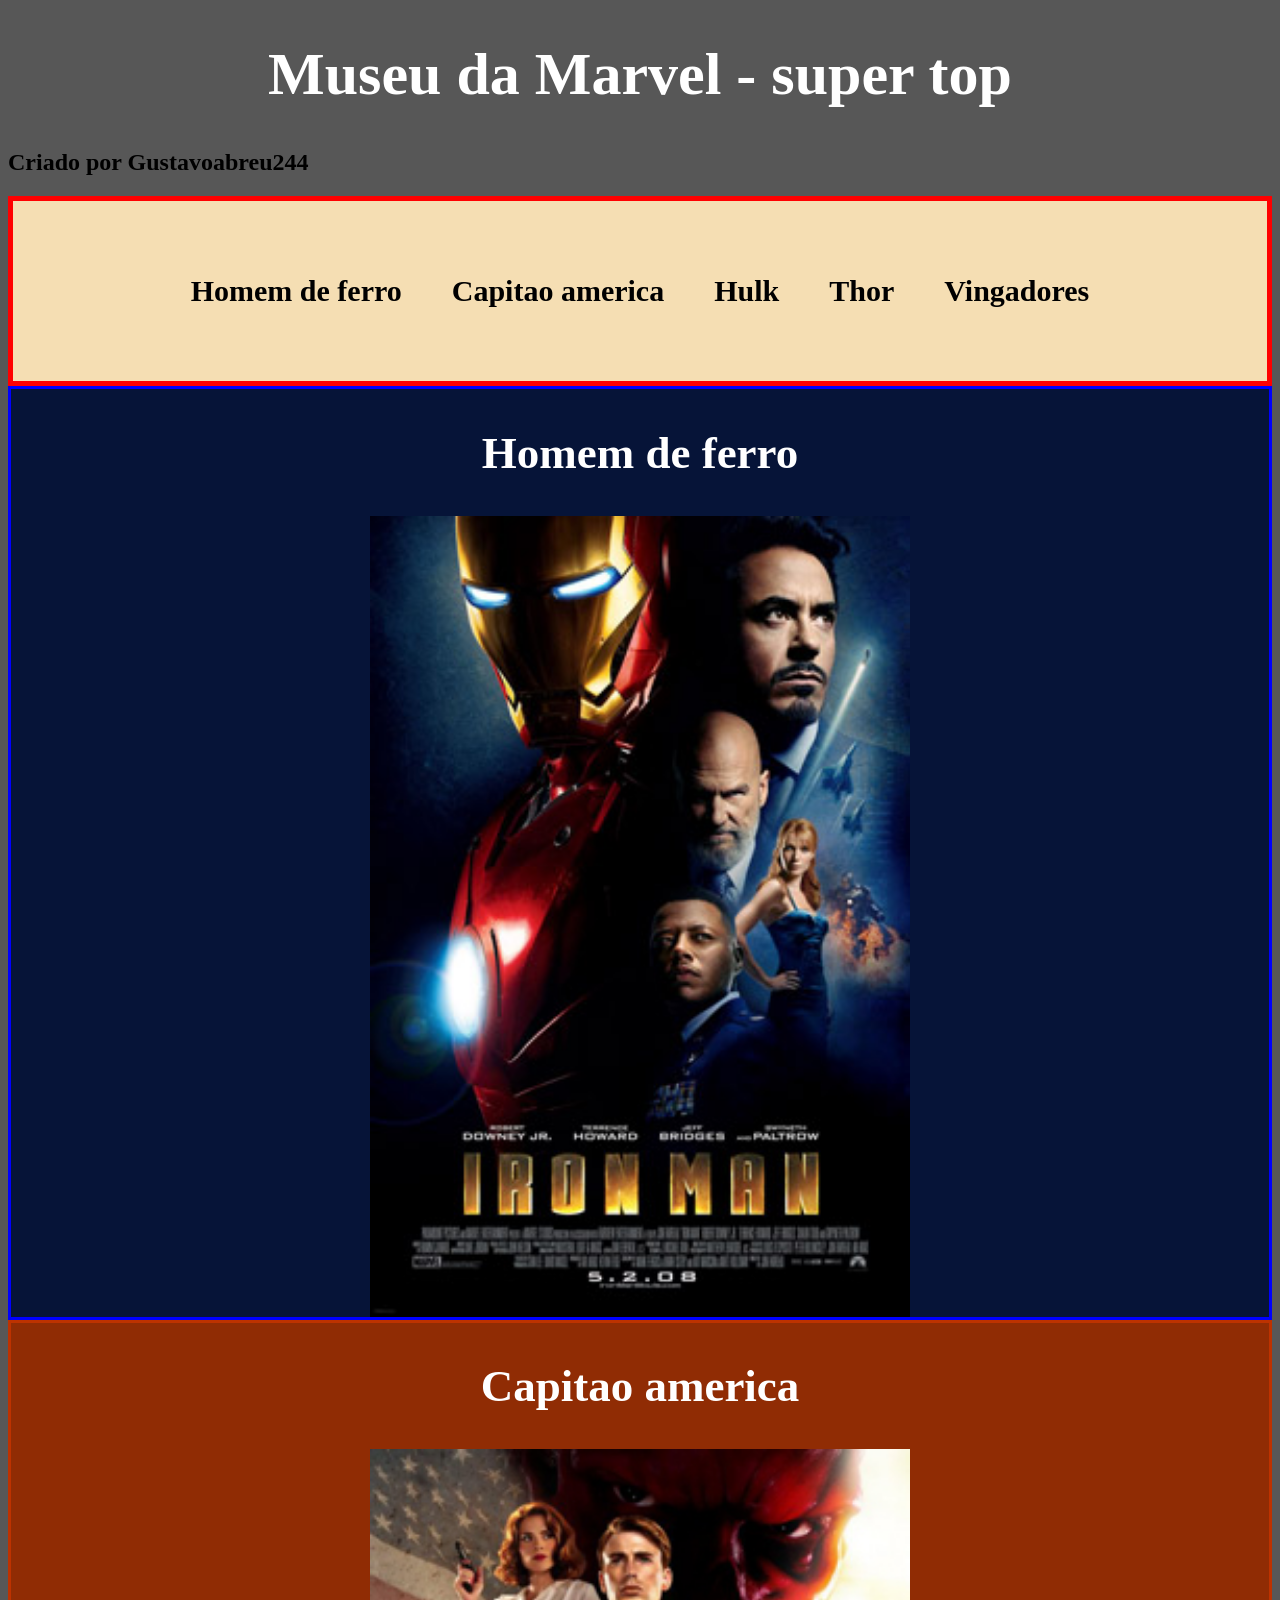
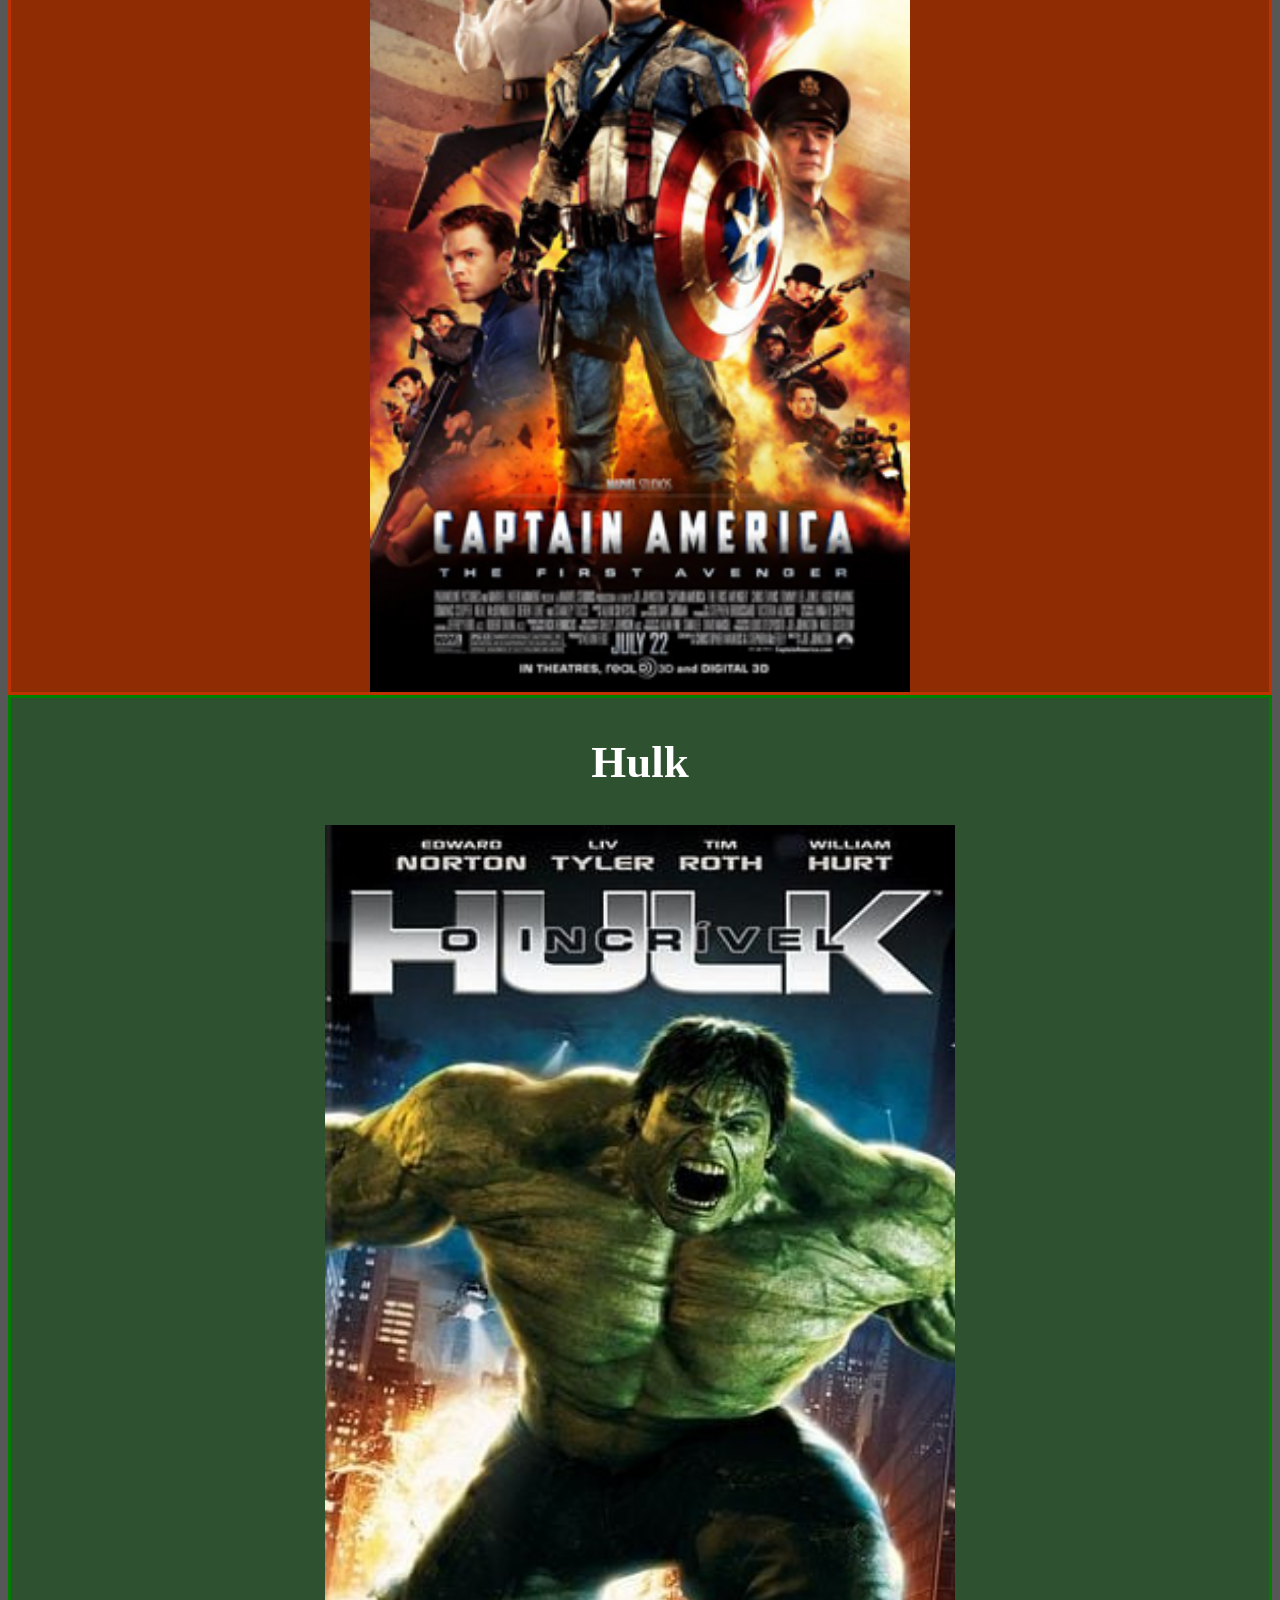
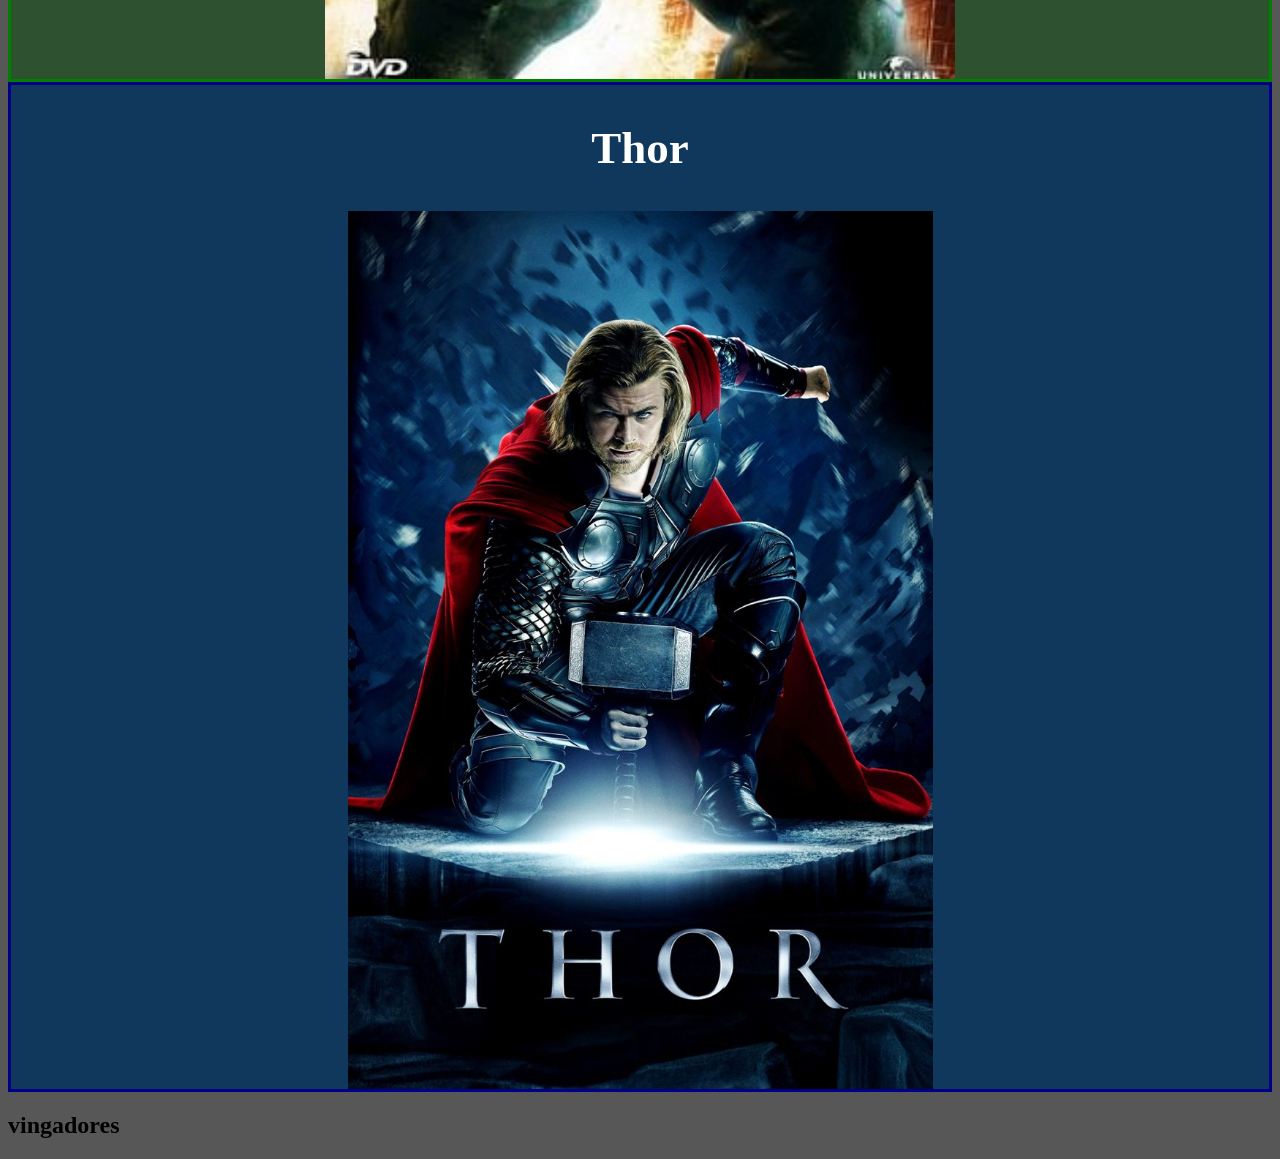
<file: index.html>
<!DOCTYPE html>
<html lang="pt-br">
<head>
    <meta charset="UTF-8">
    <meta name="viewport" content="width=device-width, initial-scale=1.0">
    <title>Marvel</title>
    <link rel="stylesheet" href="assets/css/index.css">
</head>
<body>
    <h1>Museu da Marvel - super top</h1>
    <h2>Criado por Gustavoabreu244</h2>
    <div id="menu">
        <a href="#homemferro">Homem de ferro</a>
        <a href="#capitaoamerica">Capitao america</a>
        <a href="#hulk">Hulk</a>
        <a href="#thor">Thor</a>
        <a href="vingadore.html">Vingadores</a>
    </div>
    <div id="homemferro" class="herois">
        <h2>Homem de ferro</h2>
        <img src="assets/imagens/Iron_Man_poster.jpg" alt="">
    </div>
    <div id="capitaoamerica"class="herois">
        <h2>Capitao america</h2>
        <img src="assets/imagens/Capitão_América_O_Primeiro_Vingador_-_Poster.jpg" alt="">
    </div>
    <div id="hulk"class="herois">
        <h2>Hulk</h2>
        <img src="assets/imagens/21048566_20131010182211313.jpg" alt="">
    </div>
    <div id="thor"class="herois">
        <h2>Thor</h2>
        <img src="assets/imagens/5ff0af99c2c5c4f79ba306da9153c8ac.jpg" alt="">
    </div>
    <div id="vingadores">
        <h2>vingadores</h2>
        <link rel="stylesheet" href="vingadore.html">
    </div>
</body>
</html>
</file>
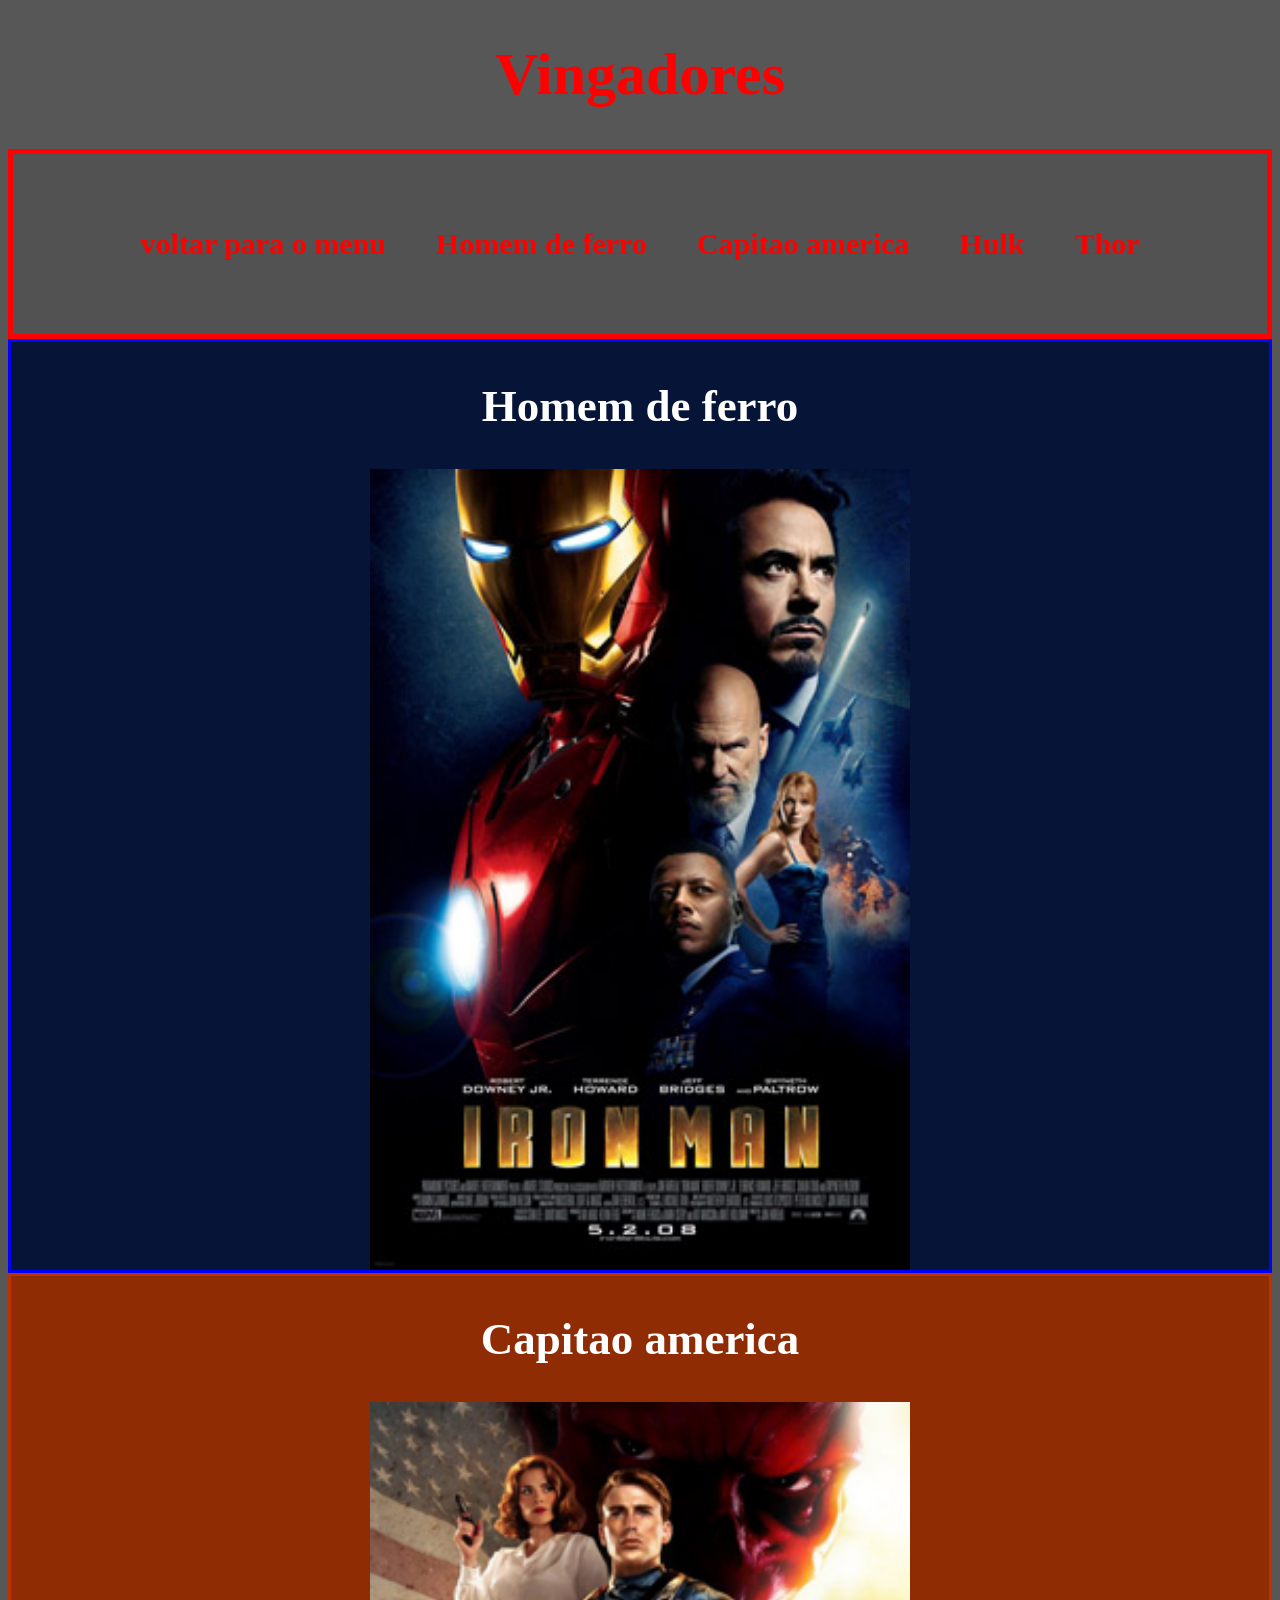
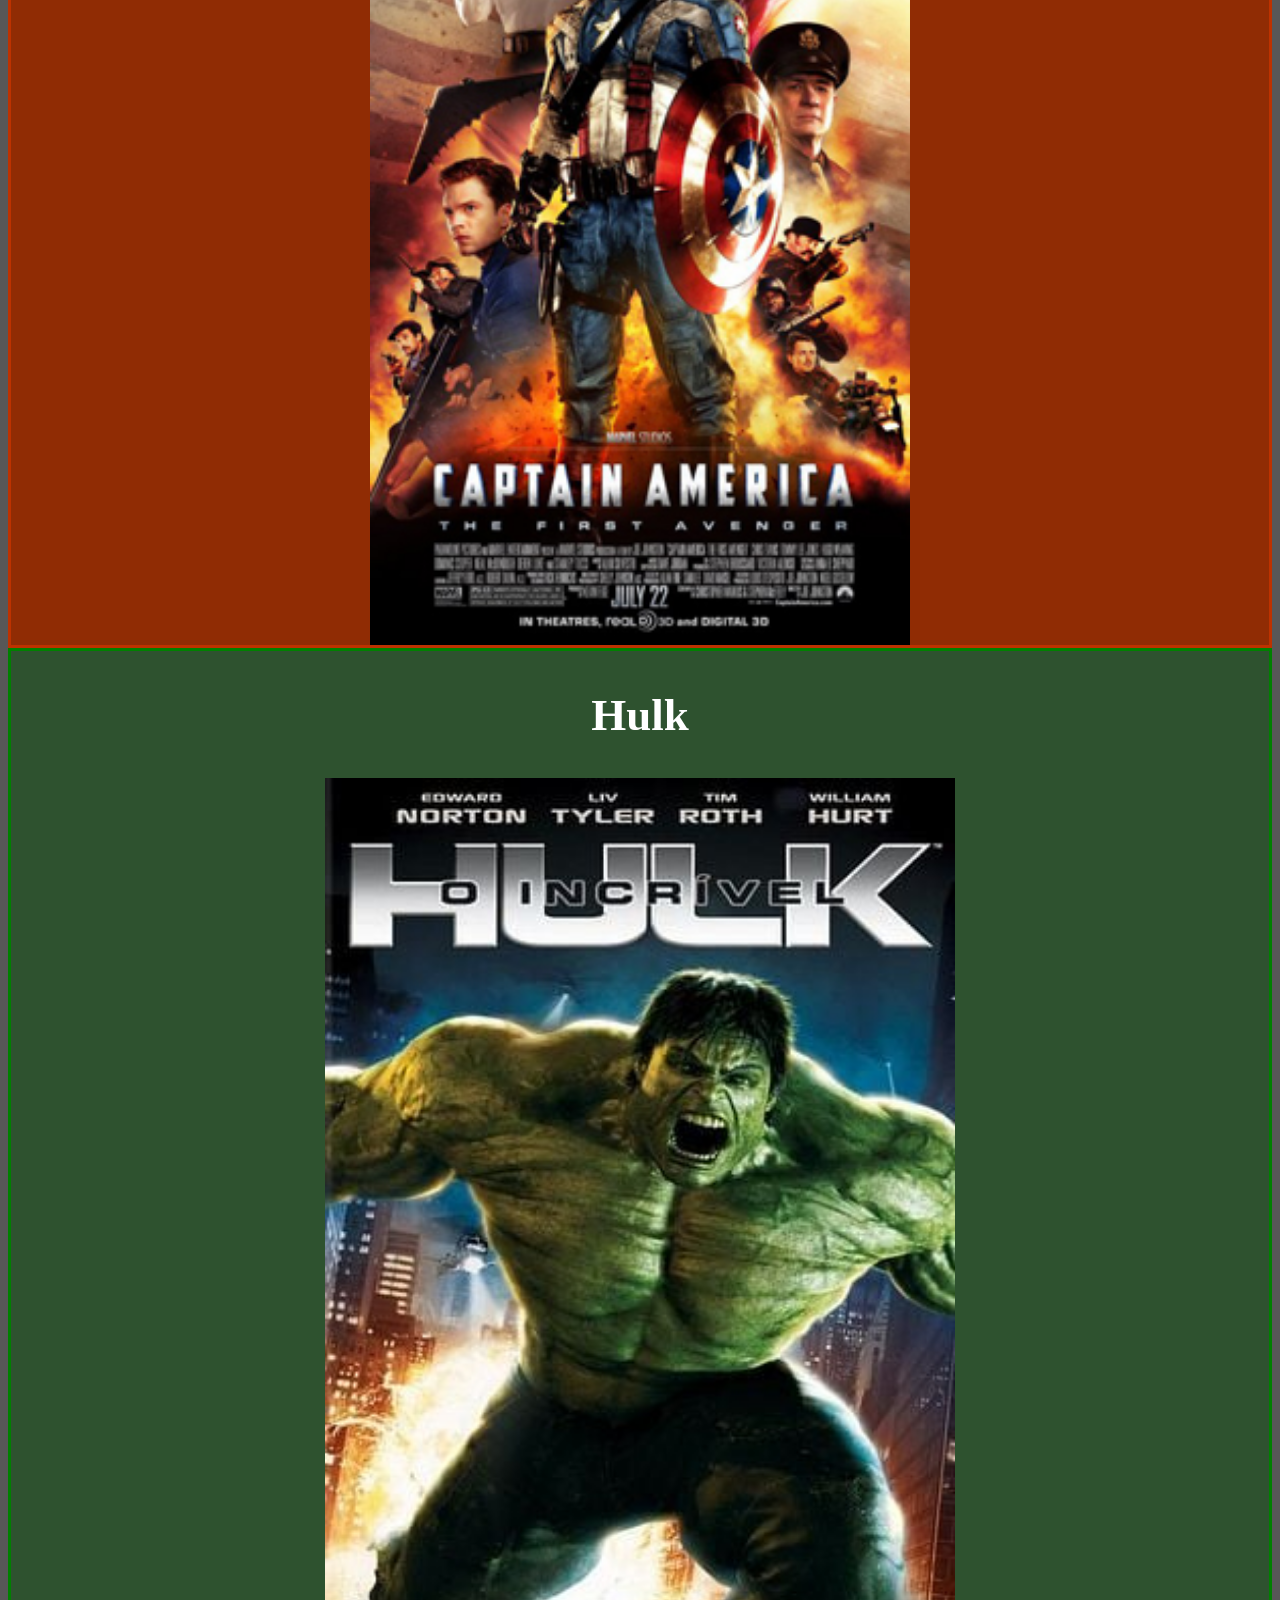
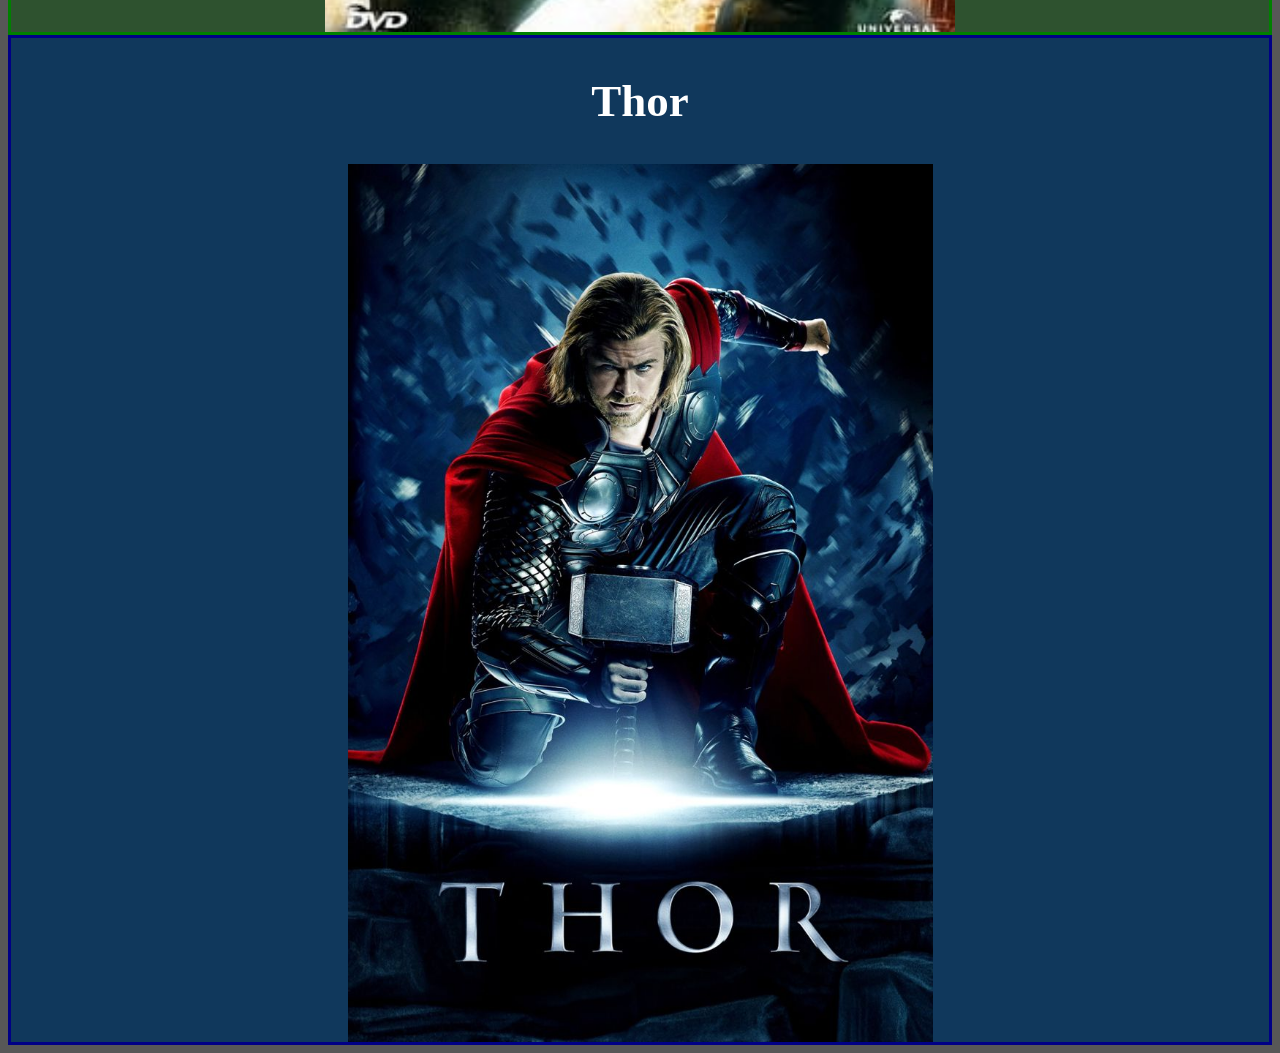
<file: vingadore.html>
<!DOCTYPE html>
<html lang="pt-br">
<head>
    <meta charset="UTF-8">
    <meta name="viewport" content="width=device-width, initial-scale=1.0">
    <title>Vingadores</title>
    <link rel="stylesheet" href="assets/css/vingadores.css">
    <link rel="stylesheet" href="assets/css/index.css">
</head>
<body>
    <h1 class="vingadores2">Vingadores</h1>
    <div id="menu1">
        <a href="index.html">voltar para o menu</a>
        <a href="#homemferro">Homem de ferro</a>
        <a href="#capitaoamerica">Capitao america</a>
        <a href="#hulk">Hulk</a>
        <a href="#thor">Thor</a>
    </div>
    <div id="vingadores"></div>
    <div id="homemferro" class="herois">
        <h2>Homem de ferro</h2>
        <img src="assets/imagens/Iron_Man_poster.jpg" alt="">
    </div>
    <div id="capitaoamerica"class="herois">
        <h2>Capitao america</h2>
        <img src="assets/imagens/Capitão_América_O_Primeiro_Vingador_-_Poster.jpg" alt="">
    </div>
    <div id="hulk"class="herois">
        <h2>Hulk</h2>
        <img src="assets/imagens/21048566_20131010182211313.jpg" alt="">
    </div>
    <div id="thor"class="herois">
        <h2>Thor</h2>
        <img src="assets/imagens/5ff0af99c2c5c4f79ba306da9153c8ac.jpg" alt="">
    </div>

</body>
</html>
</file>
<file: assets/css/index.css>
body{
    background-color: rgb(87, 87, 87);
}
h1{
   text-align: center;
   font-size: 60px;
   color: white;
}
#menu{
    height: 20vh;
    border: solid 5px red;
    display: flex;
    justify-content: center;
    align-items: center;
    gap: 50px;
    background-color: wheat;
}
#menu a{
    text-decoration: none;
    font-size: 30px;
    color: black;
    font-weight: 900;
}
#menu a:hover{
    color: red;
    transition-duration: 1s;
    font-size: 35px;
}
.herois{
    min-height: 100vh;
    text-align: center;
    font-size: 30px;
    color: white;
}
#homemferro{
    background-color: #061438;
    border: solid blue;
}
#homemferro img{
    display: block;
    margin: auto;
    width: 60vh;
    
}
#capitaoamerica{
    background-color: #902c04;
    border: solid rgb(189, 50, 0);
}
#capitaoamerica img{
    display: block;
    margin: auto;
    width: 60vh;
}
#hulk{
    background-color: #2e522f;
    border: solid green;
}
#hulk img{
    display: block;
    margin: auto;
    width: 70vh;
}
#thor{
    background-color: #10385c;
    border: solid rgb(0, 0, 134);


}
#thor img{
    display: block;
    margin: auto;
    width: 65vh;
}
</file>
<file: assets/css/vingadores.css>
.vingadores2{
    color: red;
}
#menu1{
    height: 20vh;
    border: solid 5px rgb(255, 0, 0);
    display: flex;
    justify-content: center;
    align-items: center;
    gap: 50px;
    background-color: rgb(82, 82, 82)
}
#menu1 a{
    text-decoration: none;
    font-size: 30px;
    color: rgb(255, 0, 0);
    font-weight: 900;
}
#menu1 a:hover{
        color: rgb(0, 0, 0);
        transition-duration: 1s;
        font-size: 35px;
}
</file>
